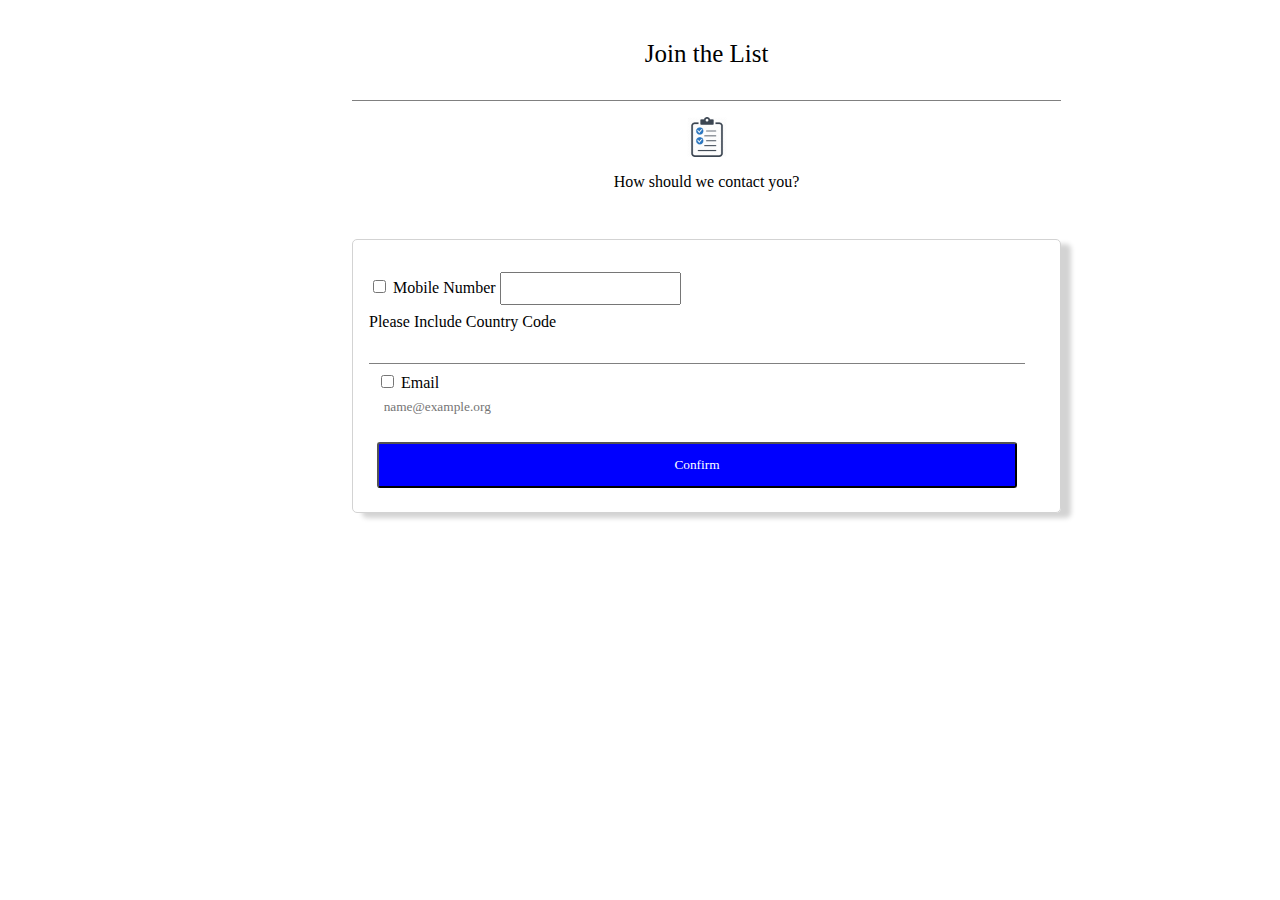
<file: Contact.html>
<!DOCTYPE html>
<html lang="en">

<head>
    <meta charset="UTF-8">
    <meta http-equiv="X-UA-Compatible" content="IE=edge">
    <meta name="viewport" content="width=device-width, initial-scale=1.0">
    <link rel="stylesheet" href="Contact.css">
    <script src="Contact.js" defer></script>
    <script type="text/javascript" src="/Contact.js"  defer></script>
    <title>Contact</title>
</head>


    <section class="contact-container">
        
        <div class="span">Join the List</div>
        
        <div><img src="/images/to-do-list-icon-15.JPG" alt=""></div>
        <span class="contact-name">How should we contact you?</span>

        <section class="mobile-container">
            
            
            <div class="contact">

                 <form>
                <div class="form-group-phone">
                    <input type="checkbox"contact" id="phone" required>
                    <label for="radio" name="radio></label>
                    <label for="tel">Mobile Number</label>
                    <input type="tel" type="email" name="phone" id="phone" required>

                    <div class="text-span"><span>Please Include Country Code</></span></div>
                    
                </div>
 
                <div class="form-group-email">
                    
                    <input type="checkbox" name="contact" id="email" >
                    <label for="email">Email</label> <br>
                    <input type="email" name="email" id="email" required placeholder="name@example.org">
                    <button type="submit" name="email">Confirm</label>  
                        
                </div>  
        
                </form>  
            </div> 
        </section>
 </> 
            
        </body>
        </html>
</file>
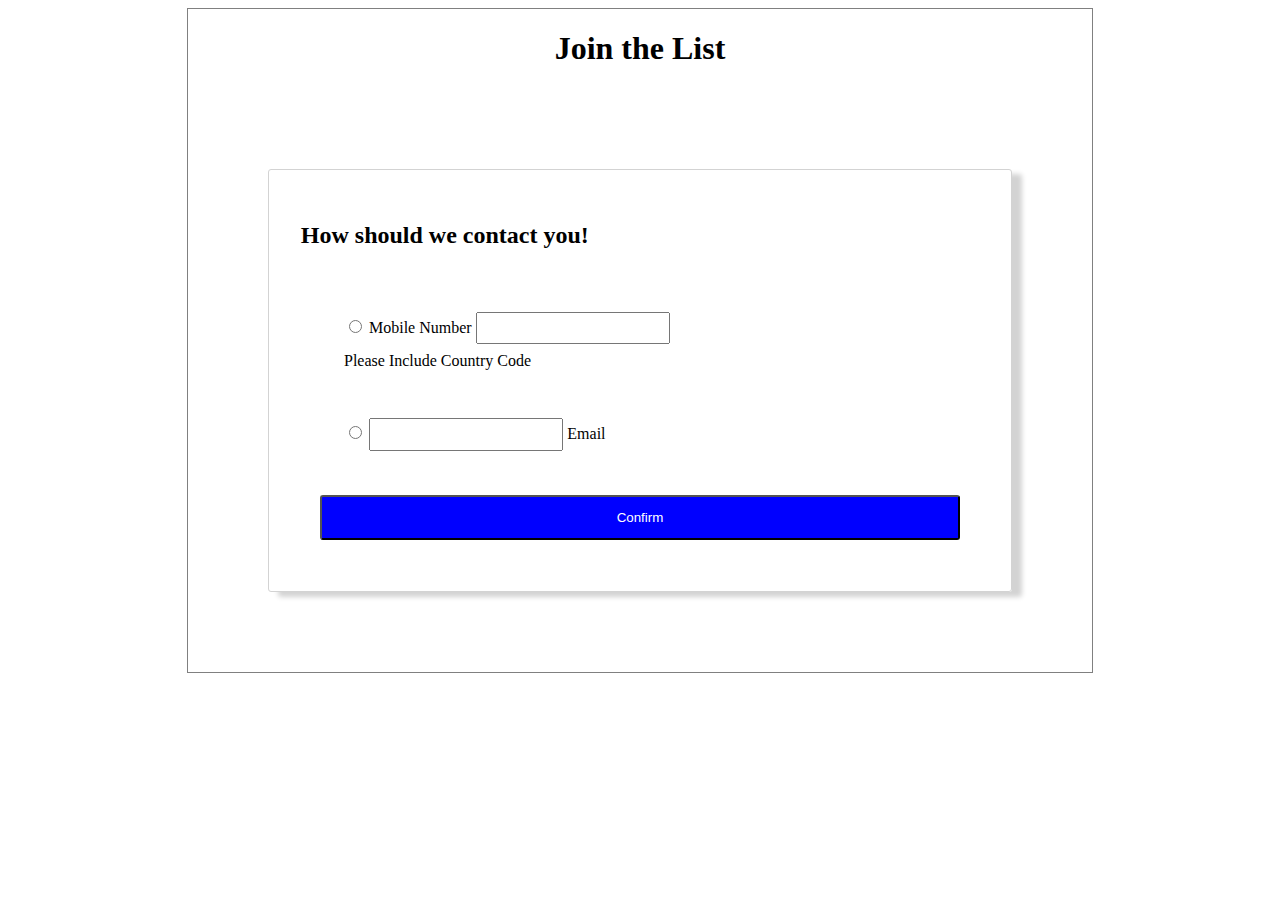
<file: how-to-contact-you/Contact.html>
<!DOCTYPE html>
<html lang="en">

<head>
    <meta charset="UTF-8">
    <meta http-equiv="X-UA-Compatible" content="IE=edge">
    <meta name="viewport" content="width=device-width, initial-scale=1.0">
    <link rel="stylesheet" href="Contact.css">
<script src="Contact.js" defer></script>
    <script type="text/javascript" src="/Join-waitinglist /Waitinglist.js"  defer></script>
    <title>Contact</title>
</head>


<body>
    <section class="contact-container">
        
<h1>Join the List</h1>
        <section class="mobile-container">
            <h2>How should we contact you!</h2>
            <div class="contact">

                 <form action="results.html" method="GET">
                <div class="form-group-phone">
                    <input type="radio" name="contact" id="phone" required>
                    <label for="tel">Mobile Number</label>
                    <input type="tel" type="email" name="phone" id="phone" required>

                    <div class="span"><span>Please Include Country Code</></span></div>
                    
                </div>
 
                
                

                <div class="form-group-email">
                        <input type="radio" name="contact" id="email" required>
                        <input type="email" name="email" id="email" required>
                        <label for="email">Email</label>
                </div>  
                    
                    
                    <button type="submit" name="email">Confirm</label>   
                </form>  
            </div>
            
        </section>


            <output type="text"></output>

    </section>
</body>

</html>
</file>
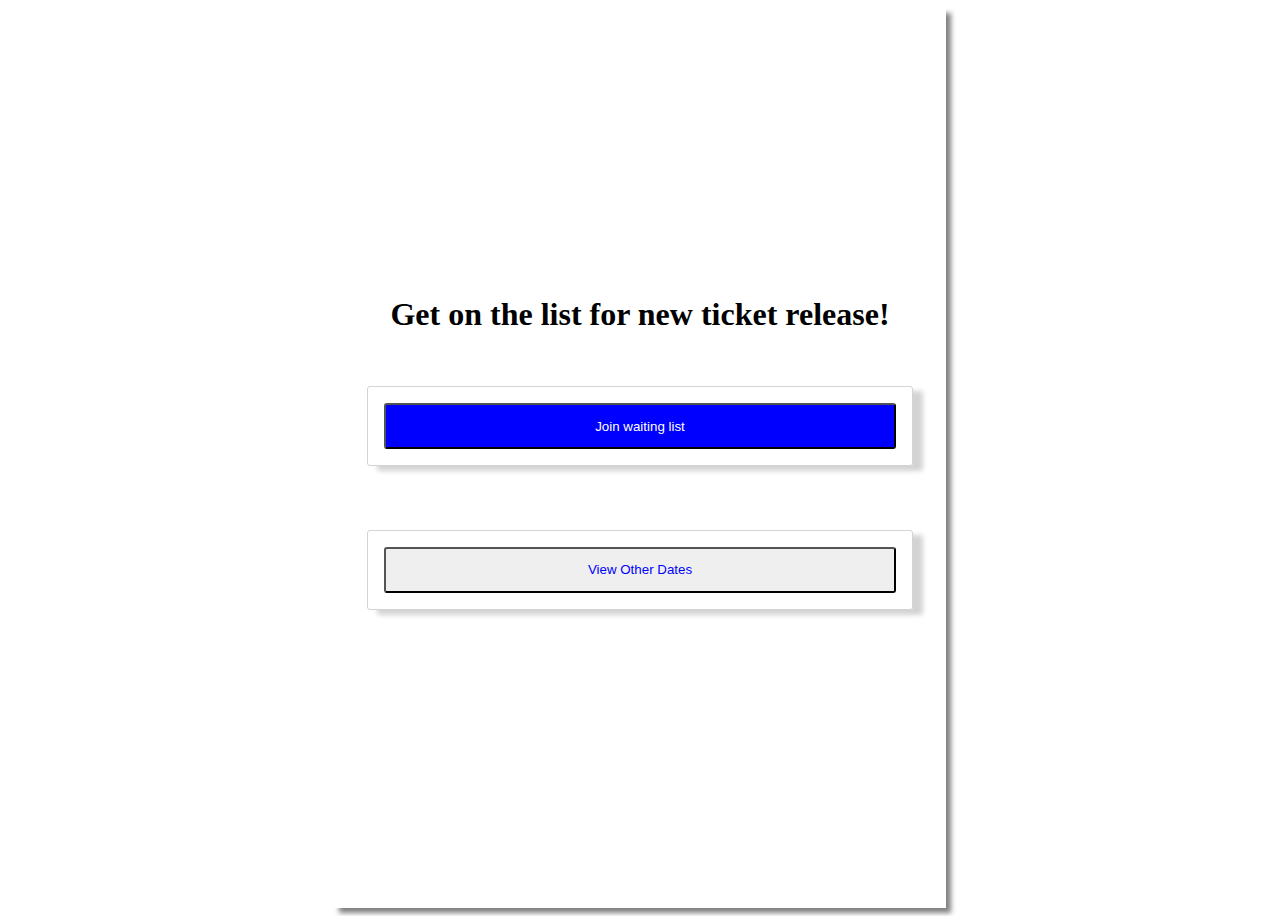
<file: Join-waitinglist /Waitinglist.html>
<!DOCTYPE html>
<html lang="en">
<head>
<meta charset="UTF-8">
<meta http-equiv="X-UA-Compatible" content="IE=edge">
<meta name="viewport" content="width=device-width, initial-scale=1.0">
<title>Ticketmaster-waiting-list</title>
<link rel="stylesheet" href="Waitinglist.css">
<script src="Waitinglist.js" defer></script>
</head>

<body>
    

<section class="main-container">
    <h1>Get on the list for new ticket release!</h1>
<section class="waitingList-container">


    <form action="results.html" method="GET">

        <div class="joinList">

        <button class="list-button">Join waiting list</button>
        
        </div>
       
    </section>
        
        <section class="viewOtherDates-container">
        
<div class="viewOtherDates">

        <button class="viewOtherDates-button">View Other Dates</button>
        
            </div>
        </div>

        </section>
    
    
    </div>
    
</form>
</section>

<body>
    


</body>
</html>
</file>
<file: Contact.css>
@font-face {
    font-family: Manrope;
    src: url("https://fonts.googleapis.com/css2?family=Manrope:wght@200;500&amp;display=swap");
}   

*:root {
--bg-color1: white;
--bg-color2: blue;

}

*{
    box-sizing: border-box;
    font-family: Manrope;
    }



.span {
    display: flex;
    justify-content:center;
    align-items:center;
    padding-top: 2rem;
    padding-bottom: 2rem;
    flex-direction: column;
    margin-left: 2rem;
    margin-right: 2rem;
    border-bottom: 1px solid grey;
    font-size: 25px;
    
   
    

}

.contact-name {
    display: flex;
    justify-content:center;
    align-items:center;
    margin: 1em 0 1em 0;
    

}

.contact-container {
display: flex;
position: relative;
justify-content: center;
flex-direction: column;
flex-wrap: wrap;
max-width: 300px;
min-width: 50vw;
height: 60vh;
background-color: var(--bg-color1);
margin-left: auto;
margin-right: auto;

}

.mobile-container {
display: flex;
flex-wrap:wrap;
flex-direction:column;
margin:2em ;
padding: 1em;
font-weight: normal;
font-size: medium;
border: 1px solid lightgray;
box-shadow: 10px 5px 5px lightgray;
border-radius:5px;

}
img {
    display: flex;
    justify-content: center;
    align-items: center;
    margin-left: auto;
    margin-right: auto;
    padding-top: 1em;
    width: 40px;

}



.contact {
display: flex;
flex-direction: column;
align-self: flex-start;
margin-left: 0px;
padding-right: 1.2em;

}
.form-group-phone {
 padding-top: 1rem;
   
}
.text-span{
    margin-top:0.5rem;
    border-bottom: 1px solid grey;
    padding-bottom: 2em;
    
}
label {
    padding-top: 0.5rem;
}

.form-group-email {
    padding: 0.5rem;
   
}

.form-group-email input {
    border: 0;
}

h1 {
display: flex;
justify-content: center;
align-self: center;
}
input {
    padding: 0.5em;
}

button {
display: flex;
position: relative;
justify-content: center;
align-self:center;
width: 50vw;
margin-top: 20px;
padding: 1.0em;
background-color: var(--bg-color2);
color: white;
border-radius: 3px;
}

@media (min-width: 280px) {
    .contact-container{
        width: fit-content;
        height: fit-content;
    }
}
</file>
<file: how-to-contact-you/Contact.css>
*:root {
--bg-color1: white;
--bg-color2: blue;

}

*{
box-sizing: border-box;
}

.contact-container {
display: flex;
position: relative;
justify-content: center;
flex-direction: column;
flex-wrap: wrap;
width: 50vw;
height: conte;
background-color: var(--bg-color1);
border: 1px solid grey;
margin-left: auto;
margin-right: auto;

}

.mobile-container {
display: flex;
flex-wrap:wrap;
flex-direction:column;
margin:5em ;
padding: 2.0em;
font-weight: normal;
font-size: medium;
border: 1px solid lightgray;
box-shadow: 10px 5px 5px lightgray;
border-radius:3px;

}

.contact {
display: flex;
flex-direction: column;
align-self: flex-start;
margin-left: 0px;
padding: 1.2em;

}
.form-group-phone {
    padding: 1.5rem; 
   
}
.span{
    margin-top:0.5rem;
}

.form-group-email {
    padding: 1.5rem;
   
}
h1 {
display: flex;
justify-content: center;
align-self: center;
}
input {
    padding: 0.5em;
}

button {
display: flex;
position: relative;
justify-content: center;
align-self:center;
width: 50vw;
margin-top: 20px;
padding: 1.0em;
background-color: var(--bg-color2);
color: white;
border-radius: 3px;
}

@media (min-width: 280px) {
    .contact-container{
        width: fit-content;
        height: fit-content;
    }
}
</file>
<file: Join-waitinglist /Waitinglist.css>
:root {
--bg-color1: white;
--bg-color2: #808080;
}

*{
    box-sizing: border-box;
}

.main-container {
    display: flex;
    position: relative;
    justify-content: center;
    flex-direction: column;
    width: 50vw;
    height: 90vh;
    background-color: var(--bg-color1);
    border: 1px solid white;
    box-shadow: 5px 5px 5px grey;

    margin-left: auto;
    margin-right: auto;
    
}

.waitingList-container {
    align-items: center;
    justify-self: center;
    margin:2em ;
    padding: 1.0em;
    font-weight: normal;
    font-size: medium;
    border: 1px solid lightgray;
    box-shadow: 10px 5px 5px lightgray;
    border-radius:3px;

}
h1 {
    display: flex;
    justify-content: center;
    align-self: center;
}

.joinList {
display: flex;
justify-content: center;
align-self: center;


}

 .list-button {
     width: 40vw;
     padding: 1.0em;
     background-color: blue;
     color: white;
     border-radius: 3px;
 }

 .viewOtherDates-container {
    align-items: center;
    justify-self: center;
    margin:2em ;
    padding: 1.0em;
    font-weight: normal;
    font-size: medium;
    border: 1px solid lightgray;
    box-shadow: 10px 5px 5px lightgray;
    border-radius:3px;

 }

 .viewOtherDates {
    display: flex;
    justify-content: center;
    border-radius: 3px;
    


 }

.viewOtherDates-button {
    width: 40vw;
    padding: 1.0em;
    color: blue;
    border-radius: 3px;

}

@media (min-width: 280px) {
    .main-container {
        width: fit-content;
        height: 100vh;
    }

    .waitingList-container {}
}
</file>
